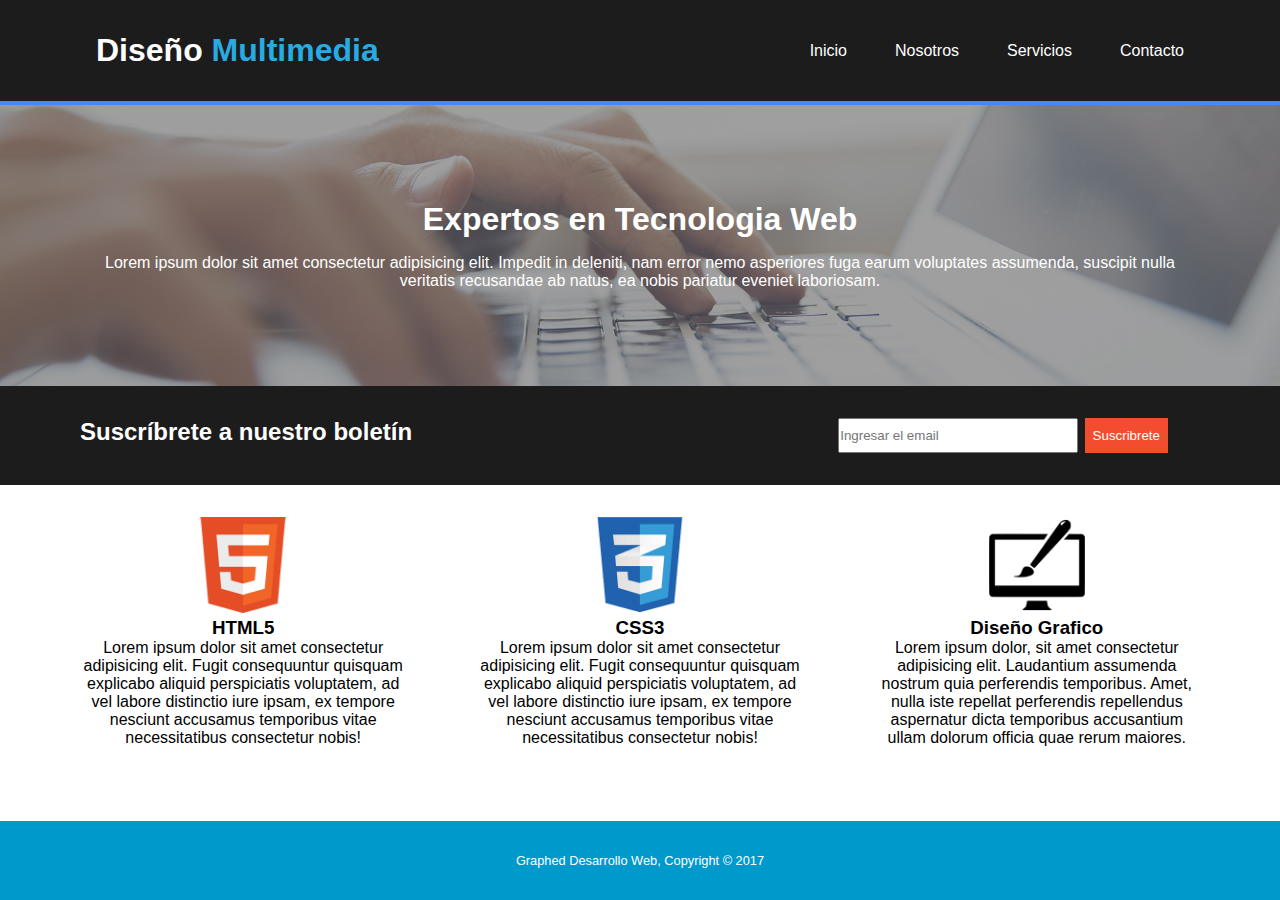
<file: views/index.html>
<!DOCTYPE html>
<html lang="en">

<head>
    <meta charset="UTF-8">
    <meta name="viewport" content="width=device-width, initial-scale=1.0">
    <link rel="stylesheet" href="../styles/index.css">
    <title>Diseños multimedia</title>
</head>

<body>
    <main>
        <nav>
            <ul>
                <li class="active">Diseño <span>Multimedia</span></li>
                <li><a href="index.html">Inicio</a></li>
                <li><a href="nosotros.html">Nosotros</a></li>
                <li><a href="servicios.html">Servicios</a></li>
                <li><a href="#">Contacto</a></li>
            </ul>
        </nav>
        <section class="header">
            <h1>Expertos en Tecnologia Web</h1>
            <p>Lorem ipsum dolor sit amet consectetur adipisicing elit. Impedit in deleniti, nam error nemo asperiores fuga earum voluptates assumenda, suscipit nulla veritatis recusandae ab natus, ea nobis pariatur eveniet laboriosam.</p>
        </section>
        <section class="search">
            <h2>Suscríbrete a nuestro boletín</h2>
            <form action="">
                <input type="text" placeholder="Ingresar el email">
                <input type="submit" value="Suscribrete">
            </form>
        </section>
        <section class="services">
            <div class="service-item">
                <img src="../../images/logo_html.png" alt="">
                <h3>HTML5</h3>
                <p>Lorem ipsum dolor sit amet consectetur adipisicing elit. Fugit consequuntur quisquam explicabo aliquid perspiciatis voluptatem, ad vel labore distinctio iure ipsam, ex tempore nesciunt accusamus temporibus vitae necessitatibus consectetur nobis!</p>
            </div>
            <div class="service-item">
                <img src="../../images/logo_css.png" alt="">
                <h3>CSS3</h3>
                <p>Lorem ipsum dolor sit amet consectetur adipisicing elit. Fugit consequuntur quisquam explicabo aliquid perspiciatis voluptatem, ad vel labore distinctio iure ipsam, ex tempore nesciunt accusamus temporibus vitae necessitatibus consectetur nobis!</p>
            </div>
            <div class="service-item">
                <img src="../../images/logo_brush.png" alt="">
                <h3>Diseño Grafico</h3>
                <p>Lorem ipsum dolor, sit amet consectetur adipisicing elit. Laudantium assumenda nostrum quia perferendis temporibus. Amet, nulla iste repellat perferendis repellendus aspernatur dicta temporibus accusantium ullam dolorum officia quae rerum maiores.</p>
            </div>
        </main>
    <footer>
        <p>Graphed Desarrollo Web, Copyright © 2017</p>
    </footer>
</body>

</html>
</file>
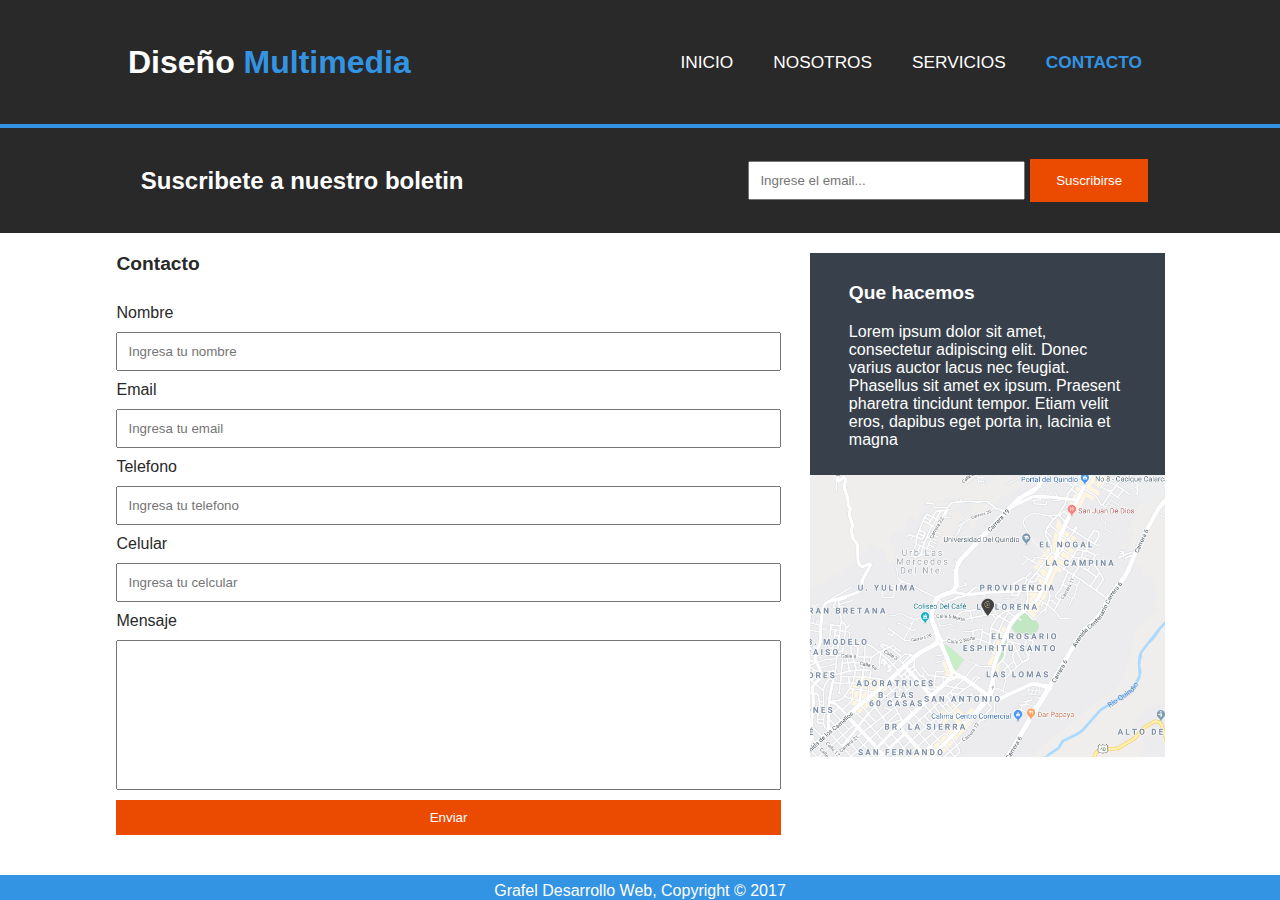
<file: views/contacto.html.html>
<!DOCTYPE html>
<html lang="en">
  <head>
    <meta charset="UTF-8" />
    <meta name="viewport" content="width=device-width, initial-scale=1.0" />
    <title>Document</title>
    <link rel="stylesheet" href="../styles/contacto.css" />
  </head>
  <body>
    <!-- header block -->
    <header class="header">
      <p class="header__title">
        Diseño <span class="header__title-highlighted">Multimedia</span>
      </p>
      <!-- main-nav-block -->
      <nav class="main-nav">
        <button class="main-nav__button">INICIO</button>
        <button class="main-nav__button">NOSOTROS</button>
        <button class="main-nav__button">SERVICIOS</button>
        <button class="main-nav__button --highlighted">CONTACTO</button>
      </nav>
    </header>
    <!-- subscribe-form-block -->
    <section class="subscribe-form">
      <p class="subscribe-form__title">Suscribete a nuestro boletin</p>
      <div class="subscribe-form__input-container">
        <input
          type="email"
          class="subscribe-form__input"
          placeholder="Ingrese el email..."
        />
        <button class="subscribe-form__submit-button">Suscribirse</button>
      </div>
    </section>
    <!-- contact-block -->
    <main>
      <section class="contact-section">
        <p class="contact-section__title">Contacto</p>
        <p class="contact_section__input-title">Nombre</p>
        <input
          type="text"
          class="contact-section__inputs"
          placeholder="Ingresa tu nombre"
        />
        <p class="contact_section__input-title">Email</p>
        <input
          type="email"
          class="contact-section__inputs"
          placeholder="Ingresa tu email"
        />
        <p class="contact_section__input-title">Telefono</p>
        <input
          type="text"
          class="contact-section__inputs"
          placeholder="Ingresa tu telefono"
        />
        <p class="contact_section__input-title">Celular</p>
        <input
          type="text"
          class="contact-section__inputs"
          placeholder="Ingresa tu celcular"
        />
        <p class="contact_section__input-title">Mensaje</p>
        <input type="text" class="contact-section__inputs --change-height" />
        <button class="contact-section__button">Enviar</button>
      </section>
      <!-- description-block -->
      <section class="description-section">
        <div class="description-section__description-container">
          <p class="description-section__title">Que hacemos</p>
          <p class="description-section__description">
            Lorem ipsum dolor sit amet, consectetur adipiscing elit. Donec
            varius auctor lacus nec feugiat. Phasellus sit amet ex ipsum.
            Praesent pharetra tincidunt tempor. Etiam velit eros, dapibus eget
            porta in, lacinia et magna
          </p>
        </div>
        <img
          src="../images/mapaGoogle.png"
          alt=""
          class="description-section__img-map"
        />
      </section>
    </main>
    <footer class="footer">
      <p class="footer__text-mark">Grafel Desarrollo Web, Copyright © 2017</p>
    </footer>
  </body>
</html>
</file>
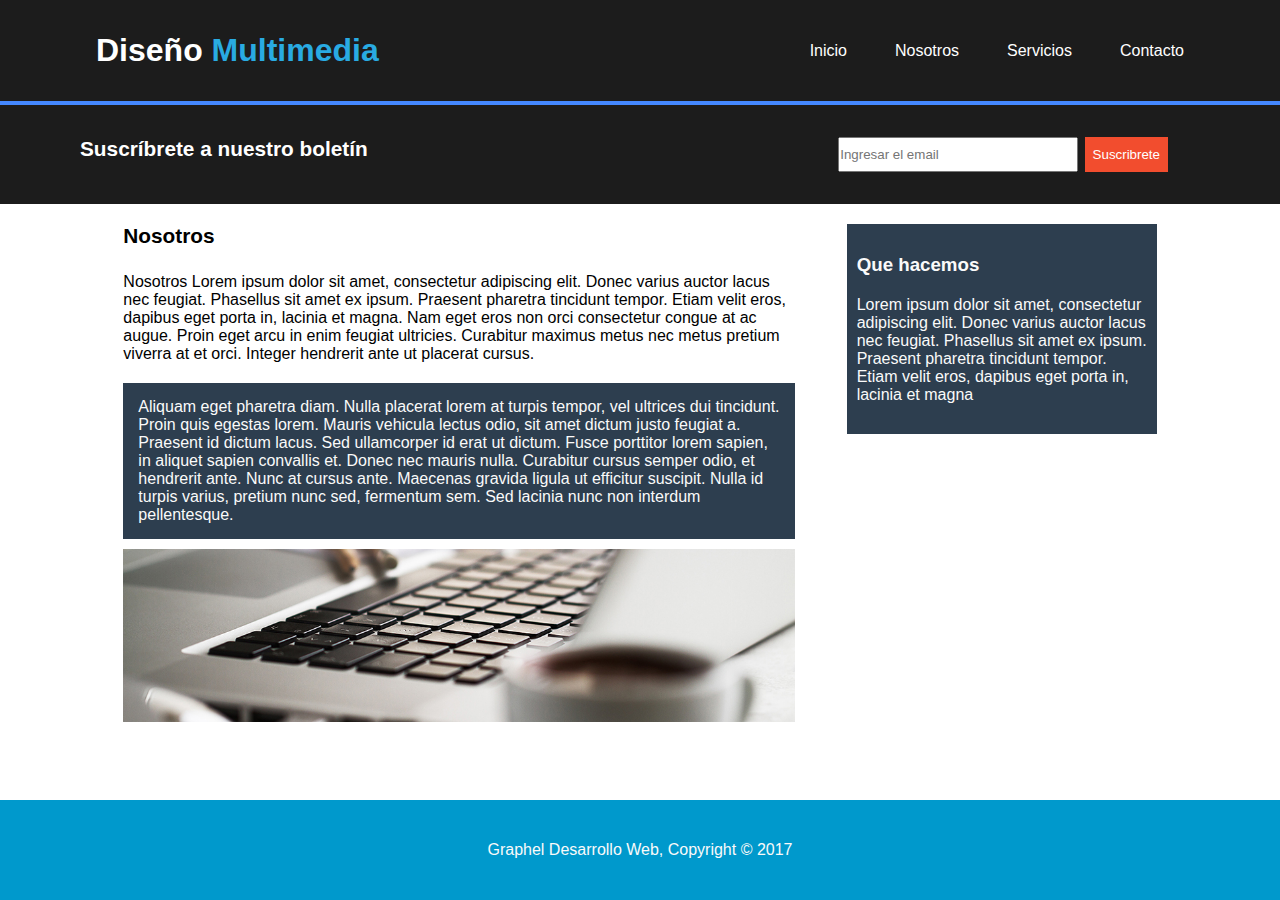
<file: views/nosotros.html>
<!DOCTYPE html>
<html lang="en">
<head>
    <meta charset="UTF-8">
    <meta name="viewport" content="width=device-width, initial-scale=1.0">
    <link rel="stylesheet" href="../styles/nosotros.css">
    <title>Nosotros</title>
</head>
<body>
    <main>
    <nav>
            <ul>
                <div class="logo">
                <li class="active">Diseño <span>Multimedia</span></li>
                </div>
                <li><a href="index.html">Inicio</a></li>
                <li><a href="nosotros.html">Nosotros</a></li>
                <li><a href="servicios.html">Servicios</a></li>
                <li><a href="#">Contacto</a></li>
            </ul>
    </nav>
    <section class="search">
            <h2>Suscríbrete a nuestro boletín</h2>
            <form action="">
                <input type="text" placeholder="Ingresar el email">
                <input type="submit" value="Suscribrete">
            </form>
    </section>
    <section id="nosotros">
        <article class="info-nosotros">
            <h2>Nosotros</h2>
            <p class="texto1-nosotros">Nosotros

Lorem ipsum dolor sit amet, consectetur adipiscing elit. Donec varius auctor lacus nec feugiat. Phasellus sit amet ex ipsum. Praesent pharetra tincidunt tempor. Etiam velit eros, dapibus eget porta in, lacinia et magna. Nam eget eros non orci consectetur congue at ac augue. Proin eget arcu in enim feugiat ultricies. Curabitur maximus metus nec metus pretium viverra at et orci. Integer hendrerit ante ut placerat cursus.
</p>
            <p class="texto2-nosotros">Aliquam eget pharetra diam. Nulla placerat lorem at turpis tempor, vel ultrices dui tincidunt. Proin quis egestas lorem. Mauris vehicula lectus odio, sit amet dictum justo feugiat a. Praesent id dictum lacus. Sed ullamcorper id erat ut dictum. Fusce porttitor lorem sapien, in aliquet sapien convallis et. Donec nec mauris nulla. Curabitur cursus semper odio, et hendrerit ante. Nunc at cursus ante. Maecenas gravida ligula ut efficitur suscipit. Nulla id turpis varius, pretium nunc sed, fermentum sem. Sed lacinia nunc non interdum pellentesque.
</p>
            <img class="img-teclado" src="../images/891.jpg">
        </article>
        <aside class="info-adicional">
            <h3>Que hacemos</h3>
            <p class="texto-adicional-nosotros">Lorem ipsum dolor sit amet, consectetur adipiscing elit. Donec varius auctor lacus nec feugiat. Phasellus sit amet ex ipsum. Praesent pharetra tincidunt tempor. Etiam velit eros, dapibus eget porta in, lacinia et magna</p>
        </aside> 
    </section>
    </main>
    <footer>
        <p class="p-footer">Graphel Desarrollo Web, Copyright © 2017</p>
    </footer>
</body>
</html>
</file>
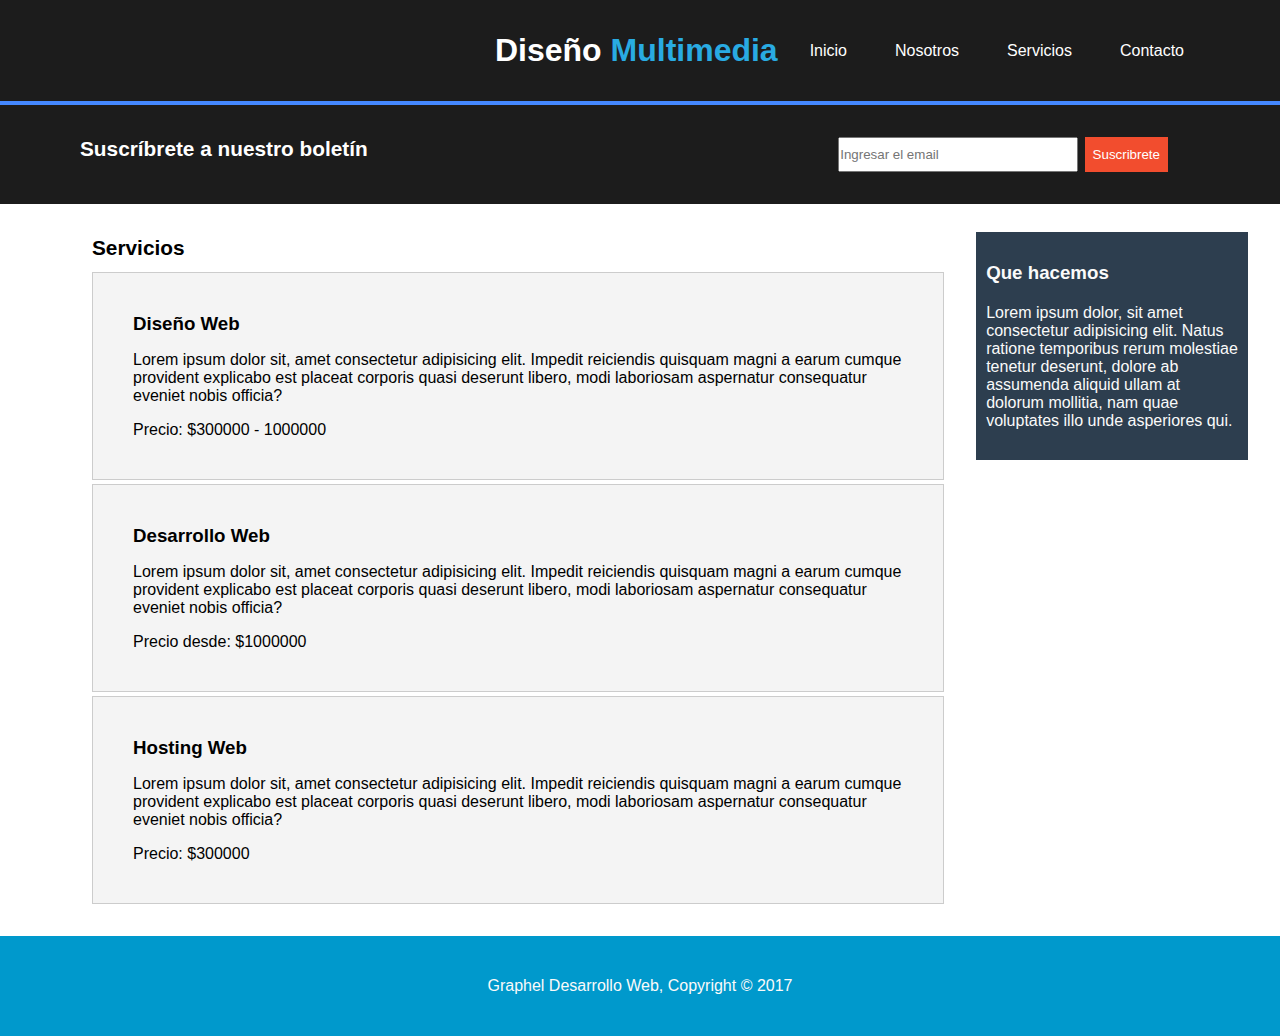
<file: views/servicios.html>
<!DOCTYPE html>
<html lang="en">
<head>
    <meta charset="UTF-8">
    <meta name="viewport" content="width=device-width, initial-scale=1.0">
    <title>Servicios</title>
    <link rel="stylesheet" href="../styles/servicios.css">
</head>
<body>
    <nav>
        <ul>
            <div class="logo">
                <li class="active">Diseño <span>Multimedia</span></li>
            </div> 
            <li><a href="index.html">Inicio</a></li>
            <li><a href="nosotros.html">Nosotros</a></li>
            <li><a href="servicios.html">Servicios</a></li>
            <li><a href="#">Contacto</a></li>
        </ul>
    </nav>

    <section class="search">
            <h2>Suscríbrete a nuestro boletín</h2>
            <form action="">
                <input type="text" placeholder="Ingresar el email">
                <input type="submit" value="Suscribrete">
            </form>
    </section>
    
<main class="contenedor">
    <h2 class="h2-servicios">Servicios</h2>
    <section class="servicios">
    <div>
        <h3>Diseño Web</h3> 
        <p>Lorem ipsum dolor sit, amet consectetur adipisicing elit. Impedit reiciendis quisquam magni a earum cumque provident explicabo est placeat corporis quasi deserunt libero, modi laboriosam aspernatur consequatur eveniet nobis officia?</p>
        <p>Precio: $300000 - 1000000</p>
    </div>
    
    <div>
        <h3>Desarrollo Web</h3> 
        <p>Lorem ipsum dolor sit, amet consectetur adipisicing elit. Impedit reiciendis quisquam magni a earum cumque provident explicabo est placeat corporis quasi deserunt libero, modi laboriosam aspernatur consequatur eveniet nobis officia?</p>
        <p>Precio desde: $1000000</p>
    </div>

    <div>
        <h3>Hosting Web</h3> 
        <p>Lorem ipsum dolor sit, amet consectetur adipisicing elit. Impedit reiciendis quisquam magni a earum cumque provident explicabo est placeat corporis quasi deserunt libero, modi laboriosam aspernatur consequatur eveniet nobis officia?</p>
        <p>Precio: $300000</p>
    </div>
    </section>

    <aside class="lateral">
        <h3 class="h3-lateral">Que hacemos</h3>
        <p class="p-aside">Lorem ipsum dolor, sit amet consectetur adipisicing elit. Natus ratione temporibus rerum molestiae tenetur deserunt, dolore ab assumenda aliquid ullam at dolorum mollitia, nam quae voluptates illo unde asperiores qui.</p>
    </aside>
</main>

    <footer>
        <p class="p-footer">Graphel Desarrollo Web, Copyright © 2017</p>
    </footer>
</body>
</html>
</file>
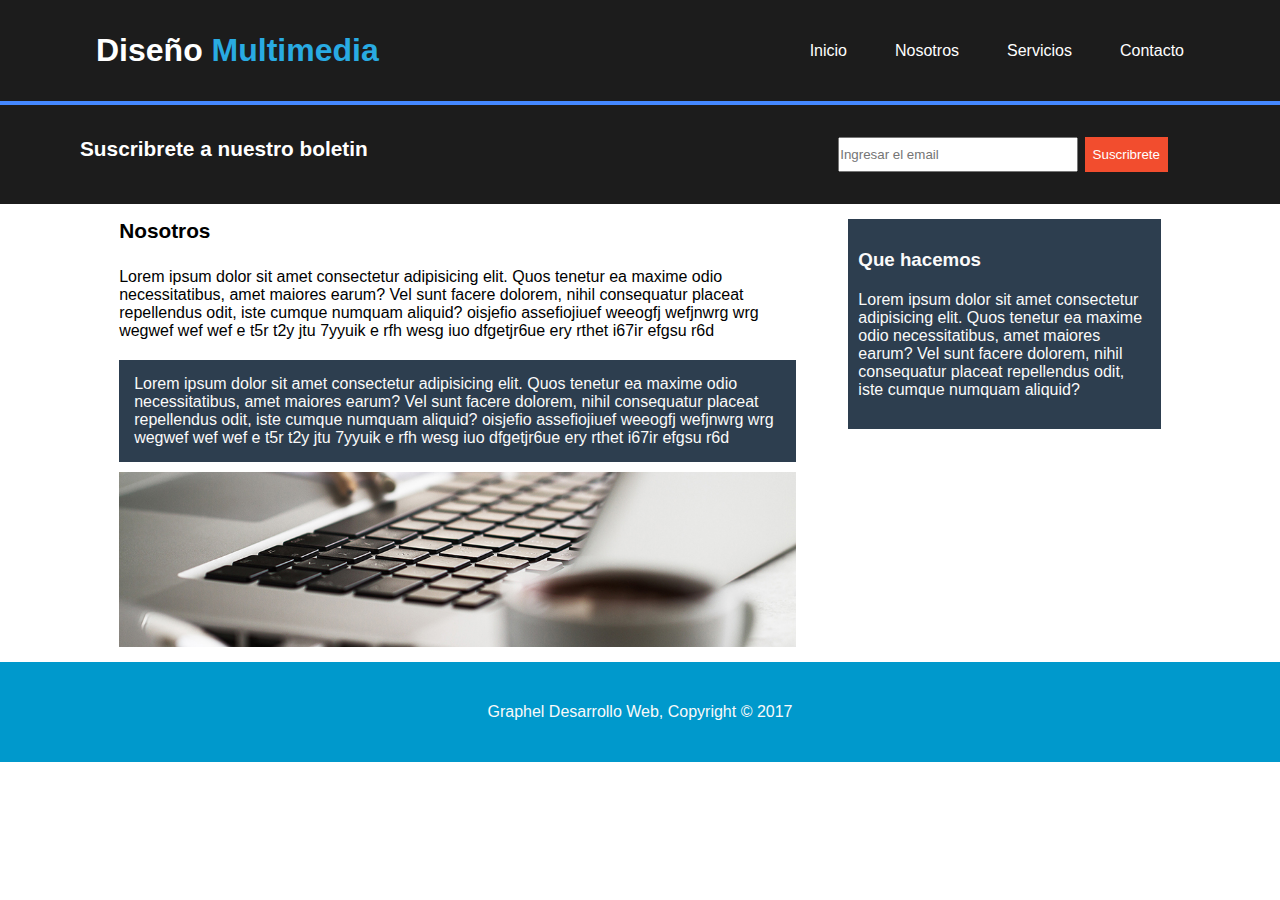
<file: src/views/nosotros.html>
<!DOCTYPE html>
<html lang="en">
<head>
    <meta charset="UTF-8">
    <meta name="viewport" content="width=device-width, initial-scale=1.0">
    <link rel="stylesheet" href="../styles/nosotros.css">
    <title>Nosotros</title>
</head>
<body>
    <nav>
            <ul>
                <li class="active">Diseño <span>Multimedia</span></li>
                <li><a href="index.html">Inicio</a></li>
                <li><a href="nosotros.html">Nosotros</a></li>
                <li><a href="#">Servicios</a></li>
                <li><a href="#">Contacto</a></li>
            </ul>
    </nav>
    <section class="search">
            <h2>Suscribrete a nuestro boletin</h2>
            <form action="">
                <input type="text" placeholder="Ingresar el email">
                <input type="submit" value="Suscribrete">
            </form>
    </section>
    <main>
    <section id="nosotros">
        <article class="info-nosotros">
            <h2>Nosotros</h2>
            <p class="texto1-nosotros">Lorem ipsum dolor sit amet consectetur adipisicing elit. Quos tenetur ea maxime odio necessitatibus, amet maiores earum? Vel sunt facere dolorem, nihil consequatur placeat repellendus odit, iste cumque numquam aliquid? oisjefio assefiojiuef weeogfj wefjnwrg wrg wegwef wef wef e t5r t2y jtu 7yyuik e rfh wesg iuo dfgetjr6ue ery rthet i67ir efgsu r6d </p>
            <p class="texto2-nosotros">Lorem ipsum dolor sit amet consectetur adipisicing elit. Quos tenetur ea maxime odio necessitatibus, amet maiores earum? Vel sunt facere dolorem, nihil consequatur placeat repellendus odit, iste cumque numquam aliquid? oisjefio assefiojiuef weeogfj wefjnwrg wrg wegwef wef wef e t5r t2y jtu 7yyuik e rfh wesg iuo dfgetjr6ue ery rthet i67ir efgsu r6d </p>
            <img class="img-teclado" src="../img/891.jpg">
        </article>
        <aside class="info-adicional">
            <h3>Que hacemos</h3>
            <p class="texto-adicional-nosotros">Lorem ipsum dolor sit amet consectetur adipisicing elit. Quos tenetur ea maxime odio necessitatibus, amet maiores earum? Vel sunt facere dolorem, nihil consequatur placeat repellendus odit, iste cumque numquam aliquid?</p>
        </aside> 
    </section>
    </main>
    <footer>
        <p class="p-footer">Graphel Desarrollo Web, Copyright © 2017</p>
    </footer>
</body>
</html>
</file>
<file: styles/index.css>
*{
    margin: 0;
    padding: 0;
    box-sizing: border-box;
}

html, body {
    height: 100%;
}

body {
    
    display: flex;
    flex-direction: column;
    font-family: 'Arial', sans-serif;
}

main {
    flex: 1;
}


 /*Navbar*/

nav{
    display: flex;
    width: 100%;
    align-items: center;
    padding: 2rem;
    background-color: #1C1C1C;
    color: white;
    border-bottom: 4px solid #48f;
}

nav ul{
    width: 100%;
    display: flex;
    justify-content: flex-end;
    align-items: center;
    margin-left: 2rem;
    gap: 1rem;
    padding-right: 3rem;
}

nav a{
    color: white;
    text-decoration: none;
    margin: 0 1rem;
}

nav li{
    list-style: none;
}

nav li:hover a{
    color: #48f;
    cursor: pointer;
}

.active{
    margin-right: auto;
    margin-left: 2rem;
    font-size: 2rem;
    font-weight: bold;
}

span{
    color: #29ABE2;
    font-weight: bold;
}

.header{
    background-image: url('/images/cabecera.jpg');
    background-size: cover;
    background-position: center;
    background-repeat: no-repeat;
    width: 100%;
    padding: 6rem;
}

.header h1{
    color: white;
    font-size: 2rem;
    text-align: center;
    margin-bottom: 16px;
}

.header p{
    color: white;
    font-size: 1rem;
    text-align: center;
}

/*ZOna de buscar*/

.search{
    display: flex;
    color: #fff;
    width: 100%;
    padding: 2rem;
    background-color: #1C1C1C;
    gap: 2rem;
}

.search h2{
    margin-left: 3rem;
    flex: 1;
    text-align: left;
}

.search form{
    display: flex;
    gap: 0.4rem;
    margin-right: 5rem;
}

.search input[type="text"]{
    width: 15rem;
    padding: 0.5rem 0;
}

.search input[type="submit"]{
    background-color: #F24D2E;
    padding: 0.5rem;
    color: white;
    border: none;
    cursor: pointer;
}

/*Seccion de las imagenes*/

.services{
    display: flex;
    flex-wrap: wrap;
    justify-content: center;
    align-items: stretch; /*se asegura que todas las cajas hijas tengas la misma altura*/
    gap: 2rem;
    padding: 1rem 2rem 2rem 2rem;
}

.service-item{
    width: 30%;
    background-color: white;
    border-radius: 8px;
    padding: 1rem;
    text-align: center;
}

.service-item img{
    width: 6rem;
    max-width: 100%;
    height: auto;
    border-radius: 4px;
}

/*Pie de pagina*/

footer{
    width: 100%;
    background-color: #0099CC;
    color: white;
    text-align: center;
    padding: 2rem 0;
}

footer p{
    margin: 0;
    font-size: 0.8rem;
}   

/*Medias*/

@media (max-width: 1040px){
    .header h1{
        font-size: 2.5rem;
    }

    .header p{
        font-size: 1.2rem;
    }

    .search h2{
        font-size: 1.5rem;
    }

    .search input[type="text"]{
        width: 20rem;
    }
}

@media (max-width: 768px){
    nav ul{
        flex-direction: column;
        justify-content: center;
        align-items: center;
        padding: 0;
        width: 100%;
    }

    .active{
        margin: 0;
        font-size: 1.5rem;
    }
    .search{
        flex-direction: column;
        align-items: center;
    }

    .search form{
        width: 60%;
        align-items: center;
        justify-content: center;
    }

    .search input[type="text"]{
        width: 60%;
        margin: 0;
    }
    .services{
        flex-direction: column;
        align-items: center;
    }

    .service-item{
        width: 60%;
    }
}

@media (max-width: 480px){
    nav ul{
        flex-direction: column;
        align-items: center;
        padding: 0;
    }

    nav li{
        margin: 0.5rem 0;
    }

    .header h1{
        font-size: 1.5rem;
    }

    .header p{
        font-size: 0.9rem;
    }
}
</file>
<file: styles/contacto.css>
*,
*::after,
*::before {
  box-sizing: border-box;
}

:root {
  --white-text-color: white;
  --blue: rgb(51, 148, 228);
  --gray-background: rgb(41, 41, 41);
  --orange: rgb(235, 75, 1);
  --font-family-primary: sans-serif;
  --background-color-description: rgb(56, 65, 75);
}

body {
  display: flex;
  flex-direction: column;
  margin: 0;
  padding: 0;
  min-height: 100vh;
  font-family: var(--font-family-primary);
  color: var(--white-text-color);
}

/* header section */
.header {
  width: 100%;
  padding-top: 40px;
  border-bottom: 4px solid var(--blue);
  background-color: var(--gray-background);
}

.header__title {
  margin: 0 0 20px;
  white-space: nowrap;
  font-size: 1.5em;
  text-align: center;
  font-weight: bold;
}

.header__title-highlighted {
  color: var(--blue);
}

.main-nav {
  display: flex;
  justify-content: space-evenly;
}

.main-nav__button {
  padding: 10px;
  font-size: 0.9em;
  background: none;
  border: none;
  color: var(--white-text-color);
}

.--highlighted {
  color: var(--blue);
  font-weight: bold;
}

/* main-section */

main {
  width: 100%;
  padding-top: 40px;
}

/* subscribe-section */
.subscribe-form {
  display: flex;
  width: 90%;
  max-width: 500px;
  margin: 20px auto 0 auto;
  padding: 20px 0;
  flex-direction: column;
  align-items: center;
  justify-content: center;
  color: var(--white-text-color);
  background-color: var(--gray-background);
}

.subscribe-form__title {
  margin: 0 0 20px;
  font-size: 1.3em;
  font-weight: bold;
}

.subscribe-form__input-container {
  display: flex;
  width: 90%;
  padding: 10px;
  gap: 5px;
  align-items: center;
}

.subscribe-form__input {
  width: 70%;
  padding: 10px;
}

.subscribe-form__submit-button {
  width: 30%;
  padding: 15px 0;
  border: none;
  background-color: var(--orange);
  color: var(--white-text-color);
}

/* contact-section */
.contact-section {
  display: flex;
  width: 100%;
  padding: 0 10% 40px 10%;
  flex-direction: column;
  color: var(--gray-background);
}

.contact-section__title {
  margin-top: 0;
  font-size: 1.2em;
  font-weight: bold;
}

.contact_section__input-title {
  margin: 10px 10px 10px 0;
}

.contact-section__inputs {
  width: 100%;
  padding: 10px;
}

.contact-section__button {
  margin-top: 10px;
  padding: 10px;
  border: none;
  background-color: var(--orange);
  color: var(--white-text-color);
}

/* description section */
.description-section {
  display: flex;
  width: 80%;
  justify-self: center;
  flex-direction: column;
  color: var(--white-text-color);
}

.description-section__title {
  font-weight: bold;
  font-size: 1.2em;
}

.description-section__description-container {
  width: 100%;
  padding: 10px 11% 10px 11%;
  background-color: var(--background-color-description);
}

.description-section__img-map {
  width: 100%;
}

/* footer-section */
.footer {
  display: flex;
  width: 100%;
  margin-top: 40px;
  padding: 30px;
  align-items: flex-end;
  justify-content: center;
  text-align: center;
  background-color: var(--blue);
}

.footer__text-mark {
  margin: 0;
}

@media (min-width: 920px) {
  /* header section */
  .header {
    display: flex;
    padding: 44px 10% 44px 10%;
    justify-content: space-between;
  }

  .header__title {
    margin: 0;
  }

  .main-nav {
    flex-wrap: nowrap;
  }

  /* main-section */
  main {
    display: flex;
    padding-top: 20px;
    padding-right: 9%;
  }

  /* form section */
  .subscribe-form {
    width: 100%;
    max-width: none;
    margin: 0;
    padding: 20px 11%;
    flex-direction: row;
    justify-content: space-between;
  }

  .subscribe-form__title {
    margin: 0;
  }

  .subscribe-form__input-container {
    width: 43%;
    max-width: 300px;
  }

  /* contact-section */
  .contact-section {
    padding-right: 5%;
  }

  .--change-height {
    height: 150px;
  }

  /* description-section */
  .description-section {
    max-width: 412px;
  }

  .footer {
    margin: 0;
    padding: 0;
    flex-grow: 1;
  }
}

@media (min-width: 1200px) {
  /* header section */
  .header {
    display: flex;
    padding: 41.5px 10% 41.5px 10%;
    justify-content: space-between;
    align-items: center;
  }

  .header__title {
    font-size: 2em;
  }

  .main-nav {
    gap: 20px;
    flex-wrap: nowrap;
    font-size: 1.2em;
  }

  /* form section */
  .subscribe-form {
    width: 100%;
    max-width: none;
    margin: 0;
    padding: 21px 9.5% 21px 11%;
    flex-direction: row;
    justify-content: space-between;
  }

  .subscribe-form__title {
    font-size: 1.5em;
    margin: 0;
  }

  .subscribe-form__input-container {
    width: 44%;
    max-width: 420px;
  }

  .subscribe-form__submit-button {
    padding: 14px 0;
  }

  /* contact-section */
  .contact-section {
    padding-right: 2.5%;
  }

  /* description-section */
  .description-section {
    max-width: 355px;
  }
}
</file>
<file: styles/nosotros.css>
*{
    margin: 0;
    padding: 0;
    box-sizing: border-box;
    font-family: sans-serif;
}

html{
    height: 100%;
}

body{
    height: 100%;
    box-sizing: border-box;
    display: flex;
    flex-direction: column;
}

nav{
    display: flex;
    width: 100%;
    align-items: center;
    padding: 2rem;
    background-color: #1C1C1C;
    color: white;
    border-bottom: 4px solid #48f;
}

nav ul{
    width: 100%;
    display: flex;
    justify-content: flex-end;
    align-items: center;
    margin-left: 2rem;
    gap: 1rem;
    padding-right: 3rem;
}

nav a{
    color: white;
    text-decoration: none;
    margin: 0 1rem;
}

nav li{
    list-style: none;
}

nav li:hover a{
    color: #48f;
    cursor: pointer;
}

.logo{
    margin-right: auto;
}

.active{
    margin-right: auto;
    margin-left: 2rem;
    font-size: 2rem;
    font-weight: bold;
}

span{
    color: #29ABE2;
    font-weight: bold;
}

.search{
    display: flex;
    color: #fff;
    width: 100%;
    padding: 2rem;
    background-color: #1C1C1C;
    gap: 2rem;
}

.search h2{
    margin-left: 3rem;
    flex: 1;
    text-align: left;
}

.search form{
    display: flex;
    gap: 0.4rem;
    margin-right: 5rem;
}

.search input[type="text"]{
    width: 15rem;
    padding: 0.5rem 0;
}

.search input[type="submit"]{
    background-color: #F24D2E;
    padding: 0.5rem;
    color: white;
    border: none;
    cursor: pointer;
}

main{
    font-family: sans-serif;
    flex: 1;
}

#nosotros{
    display: grid;
    grid-template-columns: repeat(24, 1fr);
    padding: 20px;
}

.info-nosotros{
    grid-column: 3/16;
    display: flex;
    flex-direction: column;
    row-gap: 10px;
}

h2{
    width: 100%;
    text-align: left;
    font-size: 1.3rem;
}

.texto1-nosotros{
    margin-top: 15px;
}

.texto2-nosotros{
    margin-top: 10px;
    padding: 15px;
    background-color: #2D3E4F;
    color: #fafafa;

}

.img-teclado{
    box-sizing: border-box;
    grid-column: 4/15;
    width: 100%;

}

.info-adicional{
    grid-column: 17/23;
    padding: 30px 10px;
    background-color: #2D3E4F;
    display: flex;
    flex-direction: column;
    row-gap: 20px;
    height: fit-content;
}

h3{
    width: 100%;
    text-align: left;
    color: #fafafa;
}

.texto-adicional-nosotros{
    color: #fafafa;
}

footer{
    background-color: #0099CC;
    height: 100px;
    display: grid;
    justify-content: center;
    align-content: center;
}

.p-footer{
    color: #fafafa;
    margin: 100px;
}


@media (max-width: 768px){
    nav ul{
        display: flex;
        flex-wrap: wrap;
        justify-content: center;
        align-items: center;
    }
    
    .logo{
        width: 100%;
    }

    .search{
        display: flex;
        flex-direction: column;
        justify-content: center;
        align-items: center;
    }

    .search h2{
        margin-left: 0;
        text-align: center;
        width: 100%;
    }
    
    .search form{
        margin: auto
    }
    
    .info-nosotros{
        grid-column: 3/22;
        display: flex;
        flex-direction: column;
        row-gap: 10px;
    }
    
    .info-adicional{
        grid-column: 3/22;
        padding: 30px 10px;
        background-color: #2D3E4F;
        display: flex;
        flex-direction: column;
        row-gap: 20px;
        height: fit-content;
        margin-top: 100px;
    }

}

@media (max-width: 370px){
    .search form{
        display: flex;
        flex-direction: column;
        justify-content: center;
        align-items: center;
        margin: auto;
    }
}
</file>
<file: styles/servicios.css>
*{
    margin: 0;
    padding: 0;
    box-sizing: border-box;
    font-family: sans-serif;
}

nav{
    display: flex;
    width: 100%;
    align-items: center;
    padding: 2rem;
    background-color: #1C1C1C;
    color: white;
    border-bottom: 4px solid #48f;
}

nav ul{
    width: 100%;
    display: flex;
    justify-content: flex-end;
    align-items: center;
    margin-left: 2rem;
    gap: 1rem;
    padding-right: 3rem;
}

nav a{
    color: white;
    text-decoration: none;
    margin: 0 1rem;
}

nav li{
    list-style: none;
}

nav li:hover a{
    color: #48f;
    cursor: pointer;
}

.active{
    margin-right: auto;
    margin-left: 2rem;
    font-size: 2rem;
    font-weight: bold;
}

span{
    color: #29ABE2;
    font-weight: bold;
}

.search{
    display: flex;
    color: #fff;
    width: 100%;
    padding: 2rem;
    background-color: #1C1C1C;
    gap: 2rem;
}

.search h2{
    margin-left: 3rem;
    flex: 1;
    text-align: left;
}

.search form{
    display: flex;
    gap: 0.4rem;
    margin-right: 5rem;
}

.search input[type="text"]{
    width: 15rem;
    padding: 0.5rem 0;
}

.search input[type="submit"]{
    background-color: #F24D2E;
    padding: 0.5rem;
    color: white;
    border: none;
    cursor: pointer;
}

body{
    min-height: 100vh;
}

.contenedor{
    display: grid;
    justify-content: space-around;
    grid-template-columns: repeat(24,1 fr);
    padding: 2rem;
    column-gap: 2rem;
    margin-left: 60px;
}

.servicios{
    grid-column: 1 / 17;
    display: flex;
    flex-direction: column;
    gap: 1.5rem;
}

.servicios div{
    background-color: #f4f4f4;
    padding: 40px;
    border: 1px solid #ccc;
    margin-top: -20px;
}

.servicios div p:last-of-type{
    margin-top: 1rem;
}

.servicios div h3{
    margin-bottom: 1rem;
}

.lateral{
    grid-column: 17/23;
    padding: 30px 10px;
    background-color: #2D3E4F;
    display: flex;
    flex-direction: column;
    row-gap: 20px;
    height: fit-content;
    margin-top: -60px;
}

.p-aside{
    color: #fafafa;
}

h2{
    width: 100%;
    text-align: left;
    font-size: 1.3rem;
}

.h2-servicios{
    margin-bottom: 2rem;
}

h3{
    width: 100%;
    text-align: left;
    color: black;
}

.h3-lateral{
    width: 100%;
    text-align: left;
    color: #fafafa;
}

footer{
    background-color: #0099CC;
    height: 100px;
    display:grid;
    justify-content: center;
    align-content: center;
}

.p-footer{
    color: #fafafa;
}


/* Responsive */

@media (max-width: 900px) {
    .contenedor {
        grid-template-columns: 1fr;
        margin-left: 0;
        padding: 1rem;
    }
    .servicios {
        grid-column: 1 / -1;
    }
    .lateral {
        grid-column: 1 / -1;
        margin-top: 2rem;
        margin-bottom: 2rem;
    }

    nav ul{
        display: flex;
        flex-wrap: wrap;
        justify-content: center;
        align-items: center;
    }
    
    .active {
        margin-left: 0;
        margin-right: 0;
        font-size: 1.5rem;
    }
    .search {
        display: flex;
        flex-direction: column;
        gap: 1rem;
        padding: 1rem;
        margin: auto;
    }
    .search h2 {
        margin-left: 0;
        text-align: left;
    }
    .search form {
        margin-right: 0;
    }
}


@media (max-width: 600px) {
    nav {
        padding: 1rem;
    }
    nav ul{
        display: flex;
        flex-wrap: wrap;
        justify-content: center;
        align-items: center;
    }

    .logo{
        width: 100%;
    }
    
    .active {
        font-size: 1.2rem;
        text-align: center;
    }
    
    .contenedor {
        padding: 0.5rem;
    }
    .servicios div {
        padding: 20px;
        margin-top: 0;
    }
    .lateral {
        padding: 15px 5px;
        margin-top: 2rem;
    }
    .h2-servicios {
        font-size: 1.1rem;
        margin-bottom: 1rem;
    }

    h3, .h3-lateral {
        font-size: 1rem;
    }
    .search {
        display: flex;
        flex-direction: column;
        gap: 1rem;
        padding: 1rem;
        margin: auto;
        align-items: center;
    }

    .search form{
        margin-right: 0;
    }

    .search h2{
        text-align: center;
    }
    
    footer {
        height: auto;
        padding: 1rem 0;
    }
}
</file>
<file: src/styles/nosotros.css>
*{
    margin: 0;
    padding: 0;
    box-sizing: border-box;
    font-family: sans-serif;
}

body{
    min-height: 100vh;
}

nav{
    display: flex;
    width: 100%;
    align-items: center;
    padding: 2rem;
    background-color: #1C1C1C;
    color: white;
    border-bottom: 4px solid #48f;
}

nav ul{
    width: 100%;
    display: flex;
    justify-content: flex-end;
    align-items: center;
    margin-left: 2rem;
    gap: 1rem;
    padding-right: 3rem;
}

nav a{
    color: white;
    text-decoration: none;
    margin: 0 1rem;
}

nav li{
    list-style: none;
}

nav li:hover a{
    color: #48f;
    cursor: pointer;
}

.active{
    margin-right: auto;
    margin-left: 2rem;
    font-size: 2rem;
    font-weight: bold;
}

span{
    color: #29ABE2;
    font-weight: bold;
}

.search{
    display: flex;
    color: #fff;
    width: 100%;
    padding: 2rem;
    background-color: #1C1C1C;
    gap: 2rem;
}

.search h2{
    margin-left: 3rem;
    flex: 1;
    text-align: left;
}

.search form{
    display: flex;
    gap: 0.4rem;
    margin-right: 5rem;
}

.search input[type="text"]{
    width: 15rem;
    padding: 0.5rem 0;
}

.search input[type="submit"]{
    background-color: #F24D2E;
    padding: 0.5rem;
    color: white;
    border: none;
    cursor: pointer;
}

main{
    font-family: sans-serif;
    padding: 15px;
}

#nosotros{
    display: grid;
    grid-template-columns: repeat(24, 1fr);
}

.info-nosotros{
    grid-column: 3/16;
    display: flex;
    flex-direction: column;
    row-gap: 10px;
}

h2{
    width: 100%;
    text-align: left;
    font-size: 1.3rem;
}

.texto1-nosotros{
    margin-top: 15px;
}

.texto2-nosotros{
    margin-top: 10px;
    padding: 15px;
    background-color: #2D3E4F;
    color: #fafafa;

}

.img-teclado{
    box-sizing: border-box;
    grid-column: 4/15;
    width: 100%;

}

.info-adicional{
    grid-column: 17/23;
    padding: 30px 10px;
    background-color: #2D3E4F;
    display: flex;
    flex-direction: column;
    row-gap: 20px;
    height: fit-content;
}

h3{
    width: 100%;
    text-align: left;
    color: #fafafa;
}

.texto-adicional-nosotros{
    color: #fafafa;
}

footer{
    background-color: #0099CC;
    height: 100px;
    display:grid;
    justify-content: center;
    align-content: center;
}

.p-footer{
    color: #fafafa;
}
</file>
